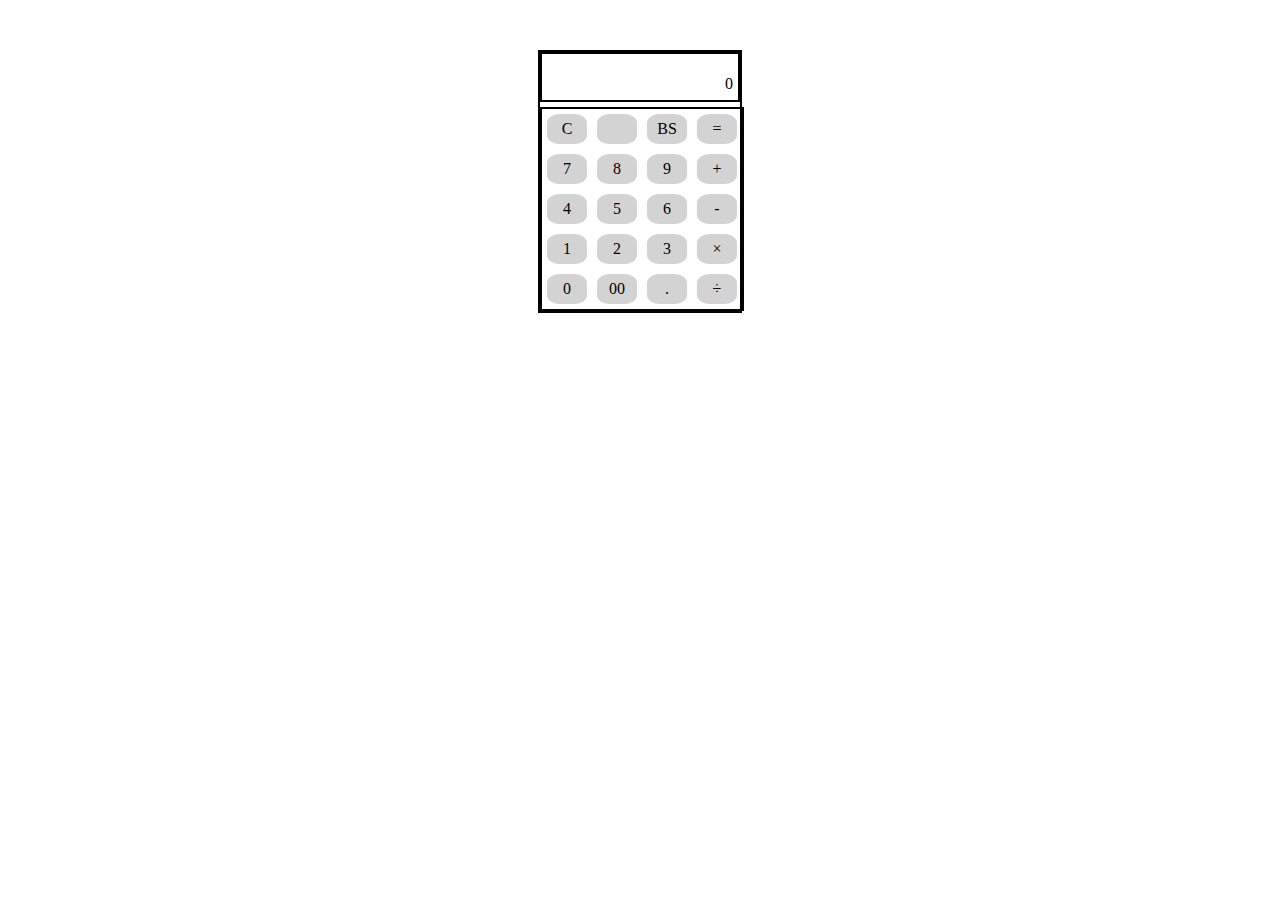
<file: calculator.html>
<!DOCTYPE html>
<html lang="ja">
  <head>
    <meta charset="utf-8">
    <title>電卓</title>
    <link rel="stylesheet" href="calculator.css">
  </head>
  <body>
    <div class="container">
      <div id ="output_total" class="output">0</div>
      <div id ="output_sub" class="output active">0</div>
      <div class="input">
        <section class="row">
          <div id="clear">C</div>
          <div class="num_bth"></div>
          <div class="num_bth" id="bs">BS</div>
          <div id="equal_btn">=</div>
        </section>
        <section class="row">
          <div class="num_bth one_nine" data-index-id=7>7</div>
          <div class="num_bth one_nine" data-index-id=8>8</div>
          <div class="num_bth one_nine" data-index-id=9>9</div>
          <div class="num_bth cal" data-index-id='+'>+</div>
        </section>
        <section class="row">
          <div class="num_bth one_nine" data-index-id=4>4</div>
          <div class="num_bth one_nine" data-index-id=5>5</div>
          <div class="num_bth one_nine" data-index-id=6>6</div>
          <div class="num_bth cal" data-index-id='-'>-</div>
        </section>
        <section class="row">
          <div class="num_bth one_nine" data-index-id=1>1</div>
          <div class="num_bth one_nine" data-index-id=2>2</div>
          <div class="num_bth one_nine" data-index-id=3>3</div>
          <div class="num_bth cal" data-index-id='*'>×</div>
        </section>
        <section class="row">
          <div class="num_bth" id="zero" data-index-id=0>0</div>
          <div class="num_bth" data-index-id=00>00</div>
          <div class="num_bth" id="point" data-index-id=.>.</div>
          <div class="num_bth cal" data-index-id='/'>÷</div>
        </section>
      </div>
    </div>
    <script src="calculator.js"></script>
  </body>
</html>
</file>
<file: calculator.css>
.container{
  width: 200px;
  margin: 50px auto;
  border: 2px solid black;
}

.output{
  width: 200px;
  height: 50px;
  line-height: 50px;
  text-align: right;
  padding: 5px;
  margin-bottom: 5px;
  border: 2px solid black;
  box-sizing: border-box;
  display: none;
}

.output.active{
  display: block;
}

.input{
  width: 200px;
  border: 2px solid black;
}

.row{
  display: flex;
  justify-content: space-between;
  width: 200px;
}

.num_bth, #clear, #equal_btn{
  width: 60px;
  height: 30px;
  text-align: center;
  line-height: 30px;
  border-radius: 30%;
  background: lightgrey;
  cursor: pointer;
  margin: 5px;
}
</file>
